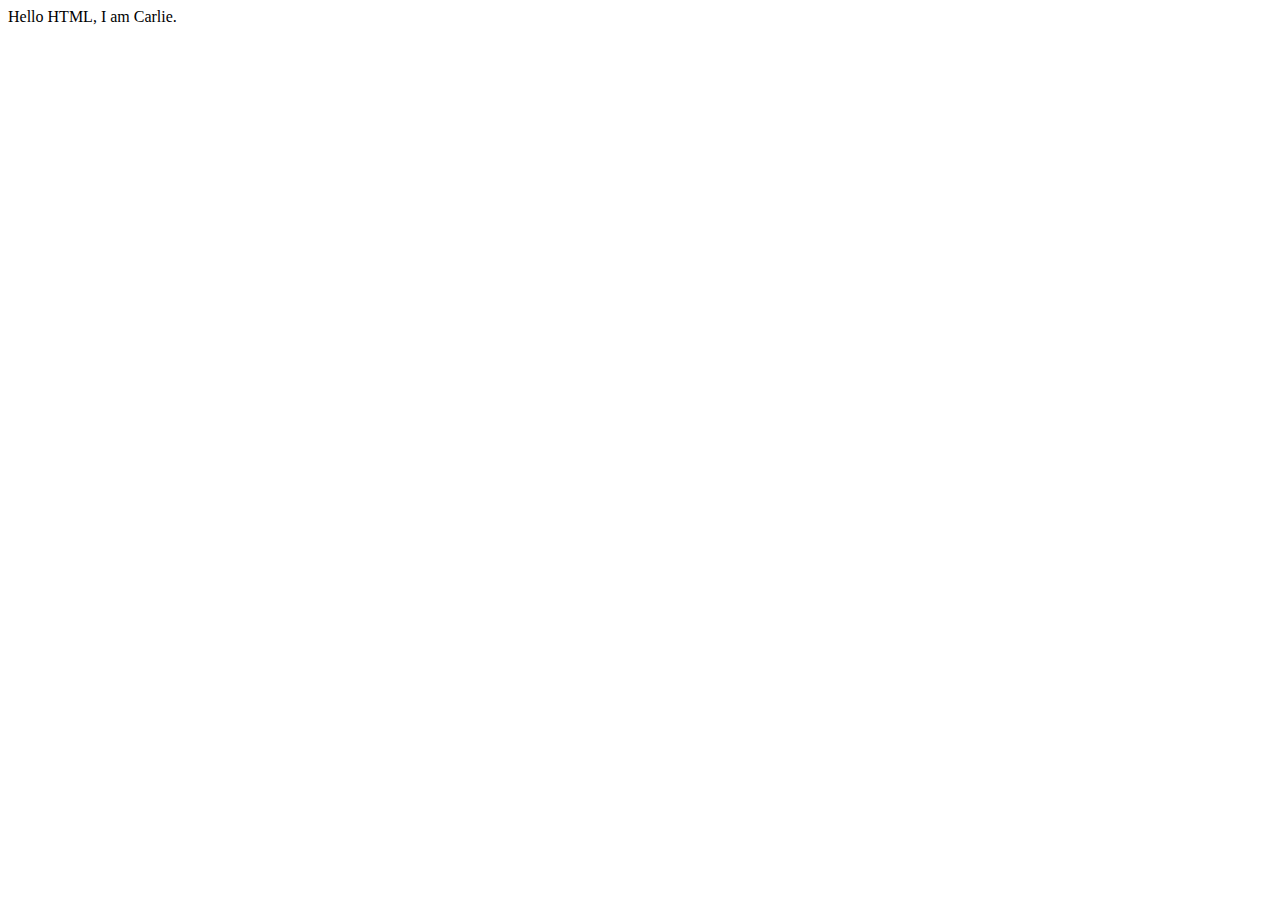
<file: 0. Hello HTML/index.html>
<!-- TODO 0.1: Set the doctype and create the html tag -->

<!-- TODO 0.2: Add a head with a title. Set the title to your name -->

<!-- TODO 0.3: Add the body with the text "Hello HTML, I am <name>" -->

<!doctype html>
<html lang="en-us">

<head>
    <title> Carlie Shaye C. Endaya </title>
</head>

<body>
    Hello HTML, I am Carlie.
</body>

</html>
</file>
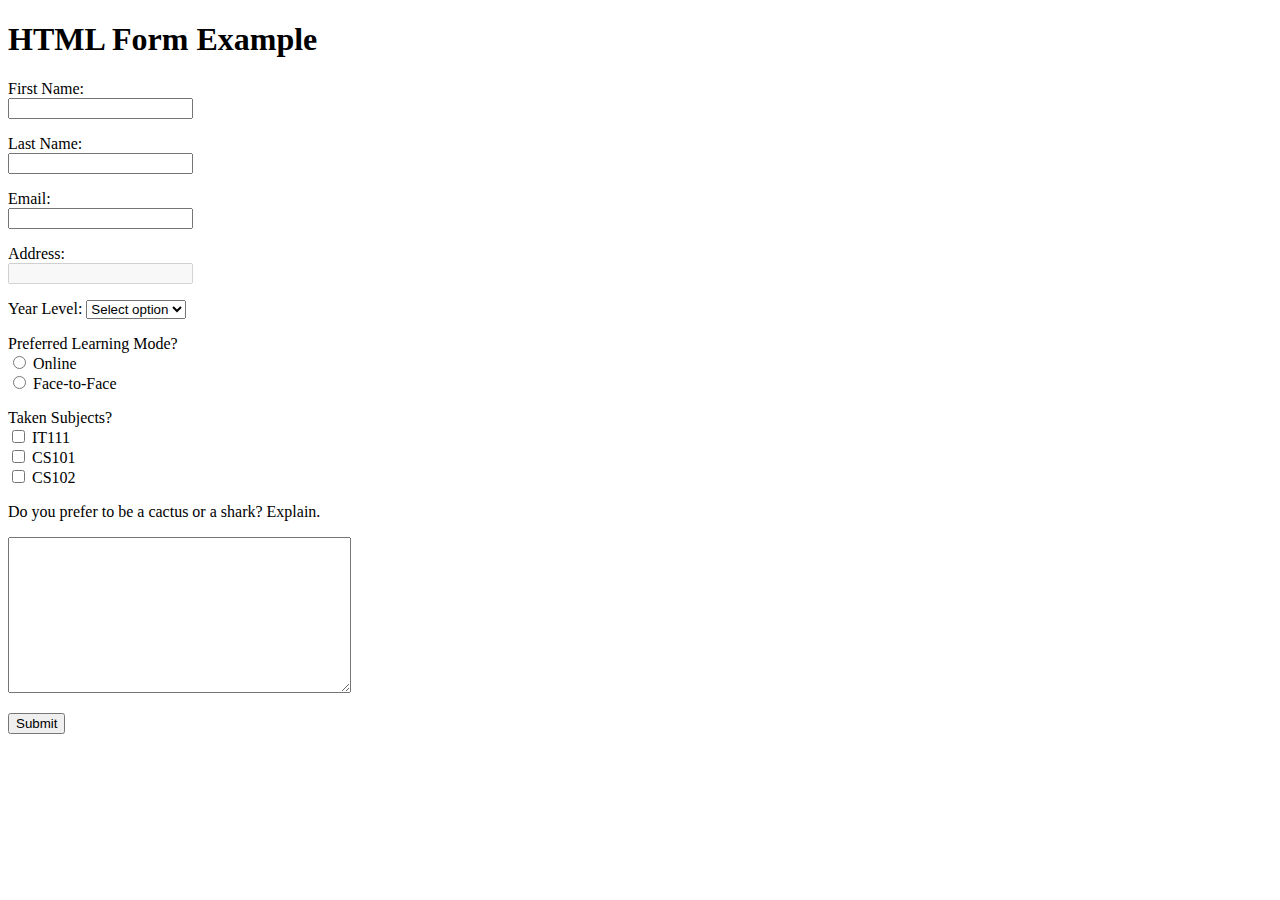
<file: 2. Exploring HTML Form Elements/index.html>
<!DOCTYPE html>
<html>

<head>
    <title>HTML Form Tags</title>
</head>

<body>
    <h1>HTML Form Example</h1>

    <!-- TODO 2.1: Add the container for the form. It should POST to "/submit_form"  -->
    <form action="/submit_form" method="POST">

        <!-- TODO 2.2: Add a first name text field -->
        <p></p><label for="first_Name">First Name:</label><br />
        <input type="text" id="firstName" name="first_Name" />
        <!-- TODO 2.3: Add a last name text field. The field must be required. -->
        <p><label for="last_Name">Last Name:</label><br />
            <input type="text" id="lastName" name="last_Name" required />
            <!-- TODO 2.4: Add an email text field. The field must be read only. -->
        <p><label for="email">Email:</label><br />
            <input type="text" id="email" name="email" readonly />
            <!-- TODO 2.5: Add an address text field. The field must be disabled. -->
        <p><label for="address">Address:</label><br />
            <input type="text" id="address" name="address" disabled />
            <!-- TODO 2.6: Add a year level dropdown. The inital selected value must be "Select an option", but it must not be a valid selection. -->
        <p><label for="year_level">Year Level:</label>
            <select id="year_level" name="year_level">
            <option value="" selected disabled>Select option</option>
              <option value="1">1st Year</option>
              <option value="2">2nd Year</option>
              <option value="3">3rd Year</option>
              <option value="4">4th Year</option>
            </select>
            <!-- TODO 2.7: Add radio buttons that ask which learning mode the user prefers -->
        <p><label for="learning_mode">Preferred Learning Mode?</label><br/>
            <input type="radio" id="online" name="learning_mode">
            <label for="online">Online</label><br/>
            <input type="radio" id="ftf" name="learning_mode">
            <label for="ftf">Face-to-Face</label>
            <!-- TODO 2.8: Add check boxes that ask which subjects the user has taken -->
            <p><label for="learning_mode">Taken Subjects?</label><br/>
                <input type="checkbox" id="IT111" name="IT111">
                <label for="subject">IT111</label><br/>
                <input type="checkbox" id="CS101" name="CS101">
                <label for="subject">CS101</label><br/>
                <input type="checkbox" id="CS102" name="CS102">
                <label for="subject">CS102</label><br/>

            <!-- TODO 2.9: Add a text area that asks the user if they would prefer to be a cactus or a shark -->
                <p>Do you prefer to be a cactus or a shark? Explain.</p>
                <label for="last_Name"></label>
                    <textarea name="cactus_shark" id="cactusShark" name="cactusShark" rows="10" cols="40"></textarea>
            <!-- TODO 2.10: Add a submit button -->
            <p><input type="submit" value="Submit"/>
    </form>
</body>

</html>
</file>
